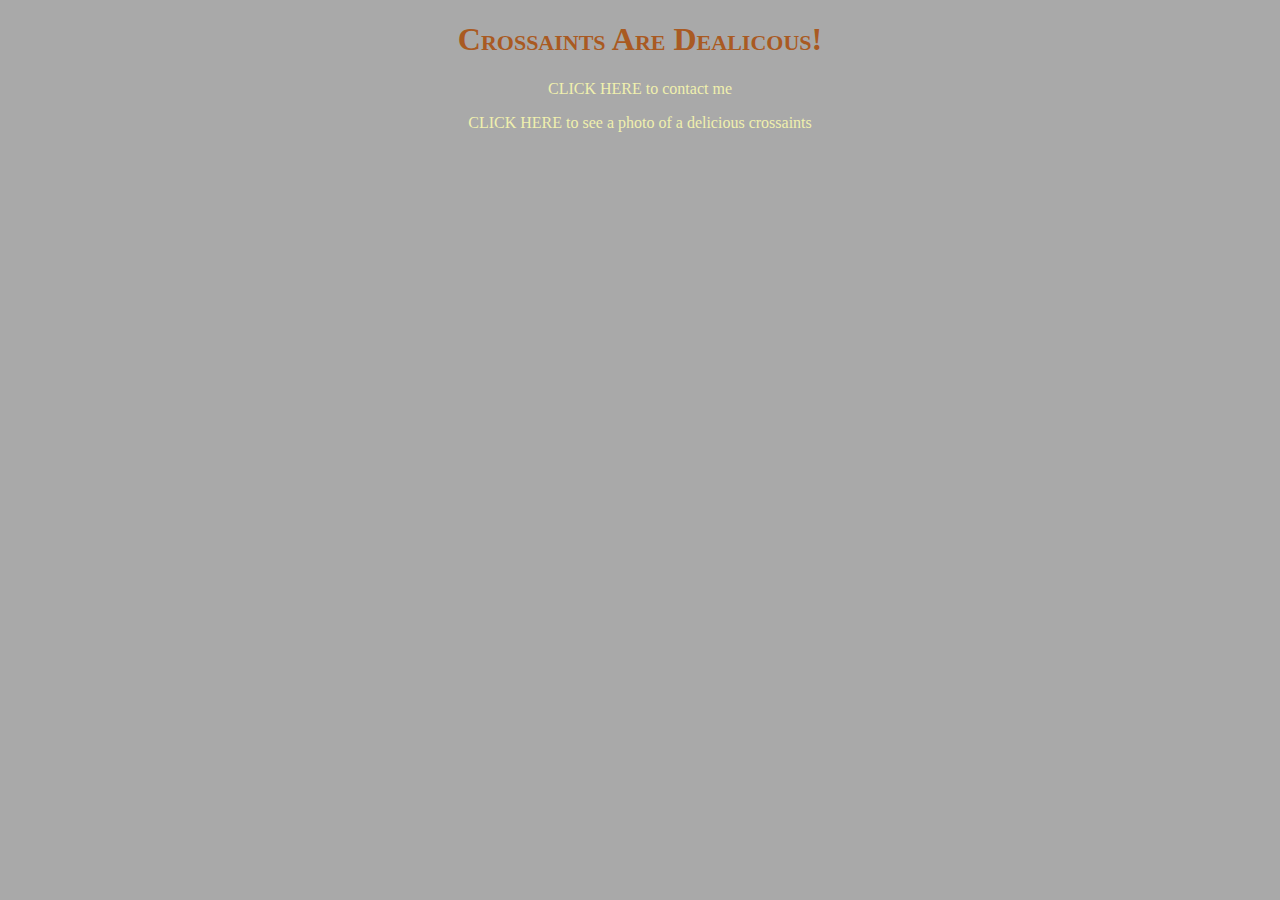
<file: index.html>
<!DOCTYPE html>
<html lang="en">
  <head>
    <meta charset="UTF-8" />
    <meta http-equiv="X-UA-Compatible" content="IE=edge" />
    <meta
      name="viewport"
      content="width=device-width, initial-scale=1.0, crossaints"
    />
    <title>A Crossaint Website - Homepage</title>
    <link rel="stylesheet" href="/src/styles.css" />
  </head>
  <body>
    <h1>Crossaints Are Dealicous!</h1>
    <p>
      <a class="links" href="/contact.html">CLICK HERE to contact me</a>
    </p>
    <p>
      <a class="links" href="/photo.html"
        >CLICK HERE to see a photo of a delicious crossaints</a
      >
    </p>
  </body>
</html>
</file>
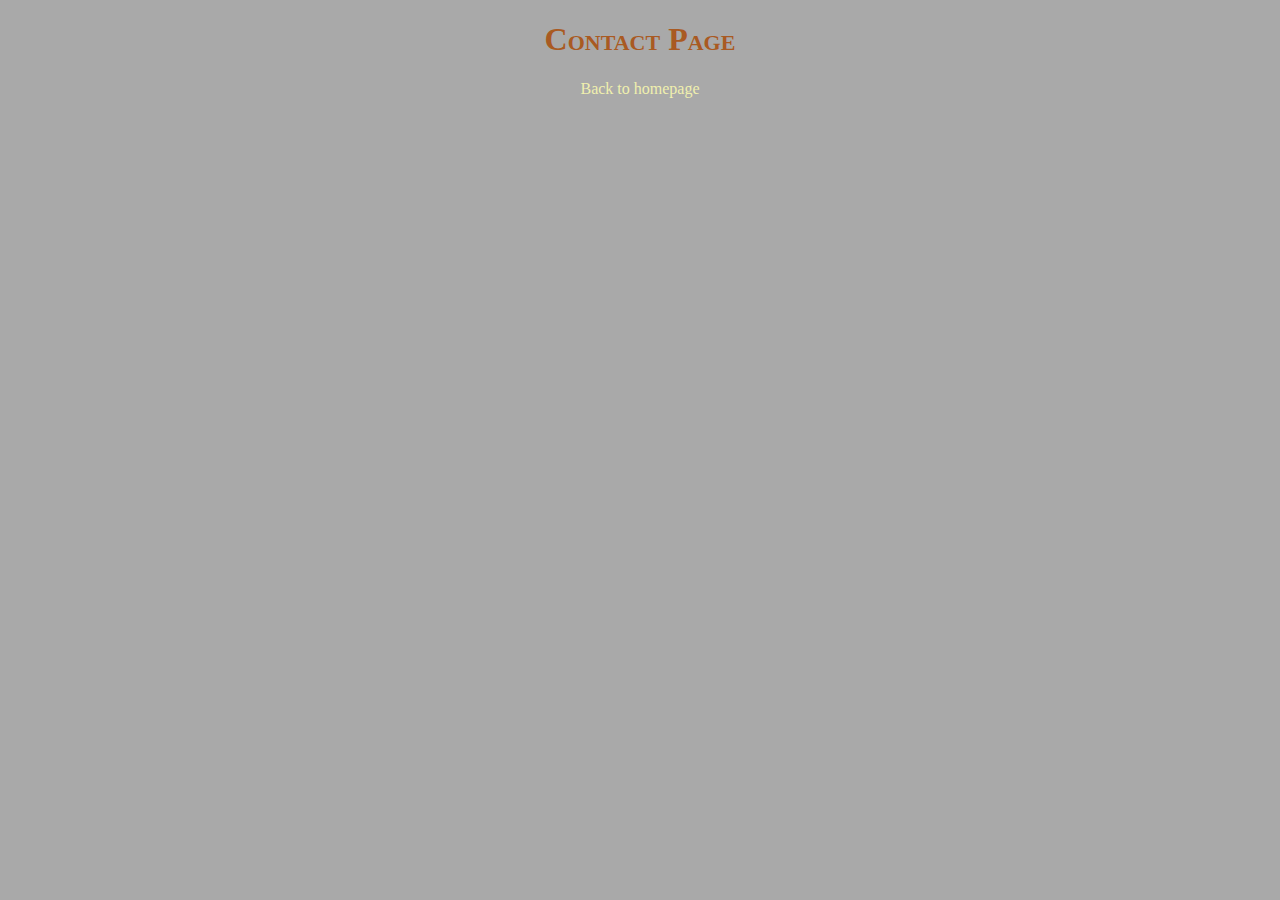
<file: contact.html>
<!DOCTYPE html>
<html lang="en">
  <head>
    <meta charset="UTF-8" />
    <meta http-equiv="X-UA-Compatible" content="IE=edge" />
    <meta
      name="viewport"
      content="width=device-width, initial-scale=1.0, crossaints"
    />
    <title>A Crossaint Website - Contact</title>
    <link rel="stylesheet" href="/src/styles.css" />
  </head>
  <body>
    <h1>Contact Page</h1>
    <p>
      <a class="links" href="/">Back to homepage</a>
    </p>
  </body>
</html>
</file>
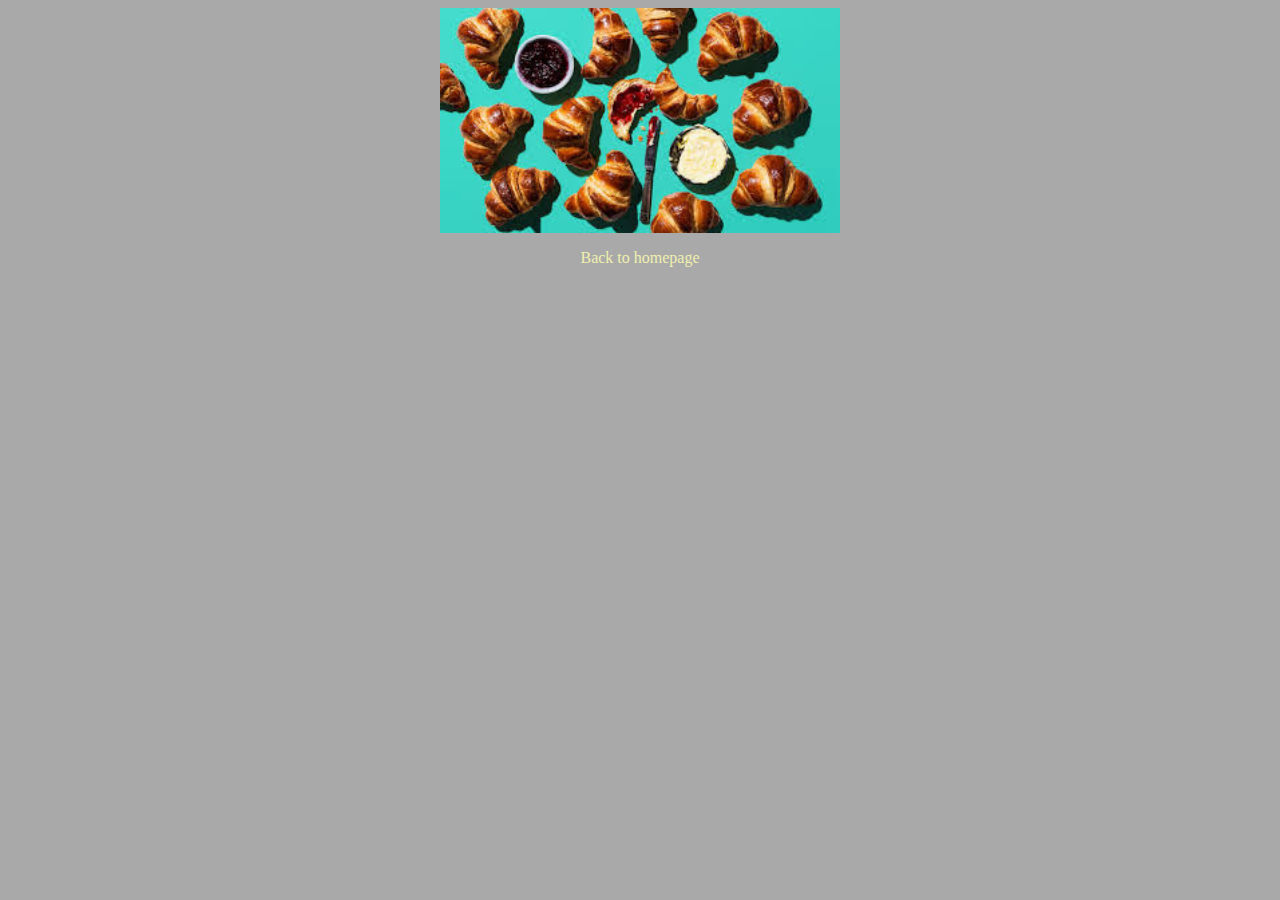
<file: photo.html>
<!DOCTYPE html>
<html lang="en">
  <head>
    <meta charset="UTF-8" />
    <meta http-equiv="X-UA-Compatible" content="IE=edge" />
    <meta
      name="viewport"
      content="width=device-width, initial-scale=1.0, crossaints"
    />
    <title>A Crossaint Website - Photo</title>
    <link rel="stylesheet" href="/src/styles.css" />
  </head>
  <body>
    <img src="/images/crossaint 2.jpeg" alt="" width="400" />
    <p><a class="links" href="/">Back to homepage</a></p>
  </body>
</html>
</file>
<file: src/styles.css>
h1 {
  text-align: center;
  font-variant: small-caps;
  color: rgb(169, 90, 34);
}
body {
  background-color: darkgray;
}
img {
  display: block;
  margin: auto;
}
a {
  color: rgb(240, 240, 174);
  text-decoration: none;
}
p {
  text-align: center;
}
</file>
